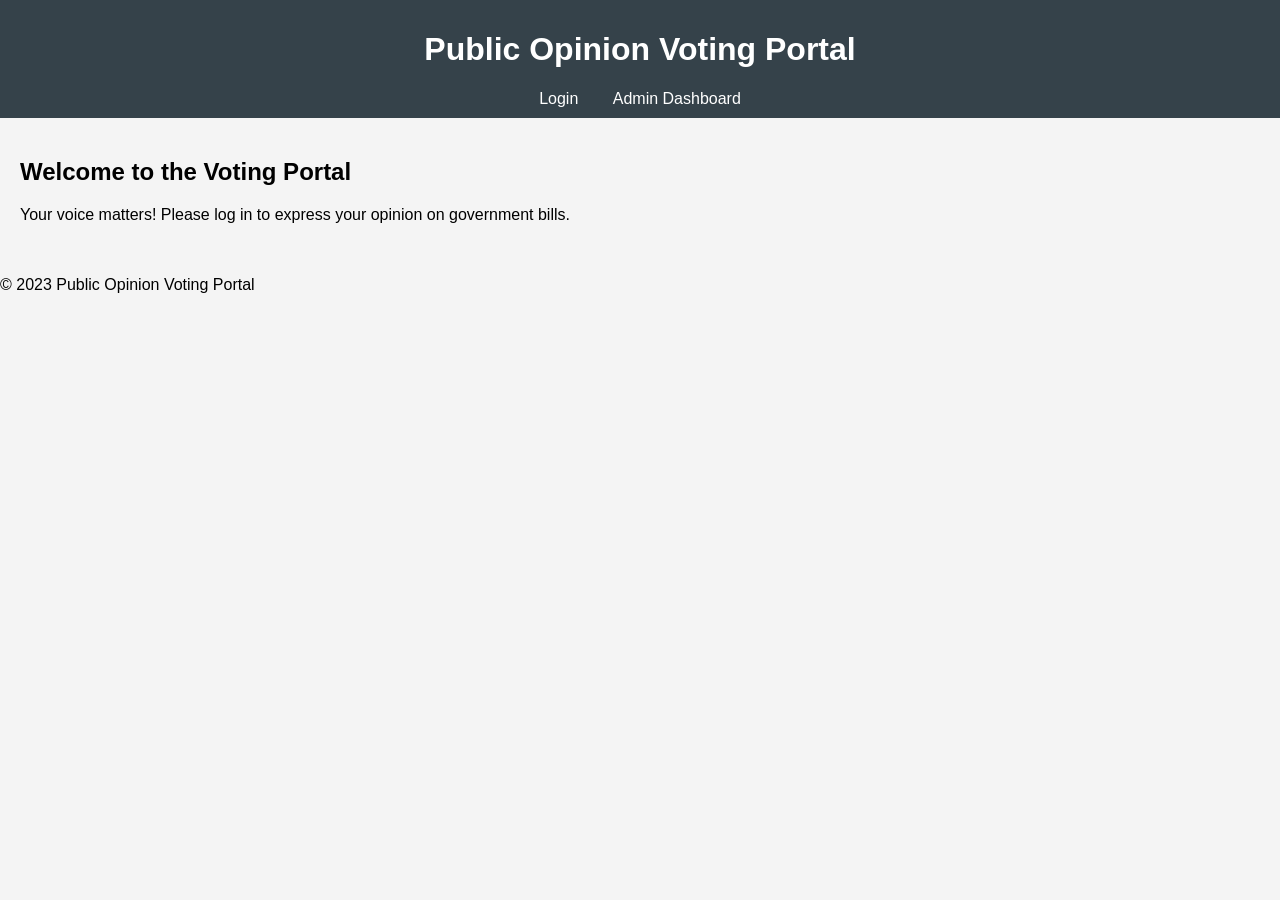
<file: index.html>
<!DOCTYPE html>
<html lang="en">
<head>
    <meta charset="UTF-8">
    <meta name="viewport" content="width=device-width, initial-scale=1.0">
    <title>Public Opinion Voting Portal</title>
    <link rel="stylesheet" href="styles.css">
</head>
<body>
    <header>
        <h1>Public Opinion Voting Portal</h1>
        <nav>
            <a href="login.html">Login</a>
            <a href="admin.html">Admin Dashboard</a>
        </nav>
    </header>
    <main>
        <h2>Welcome to the Voting Portal</h2>
        <p>Your voice matters! Please log in to express your opinion on government bills.</p>
    </main>
    <footer>
        <p>&copy; 2023 Public Opinion Voting Portal</p>
    </footer>
</body>
</html>
</file>
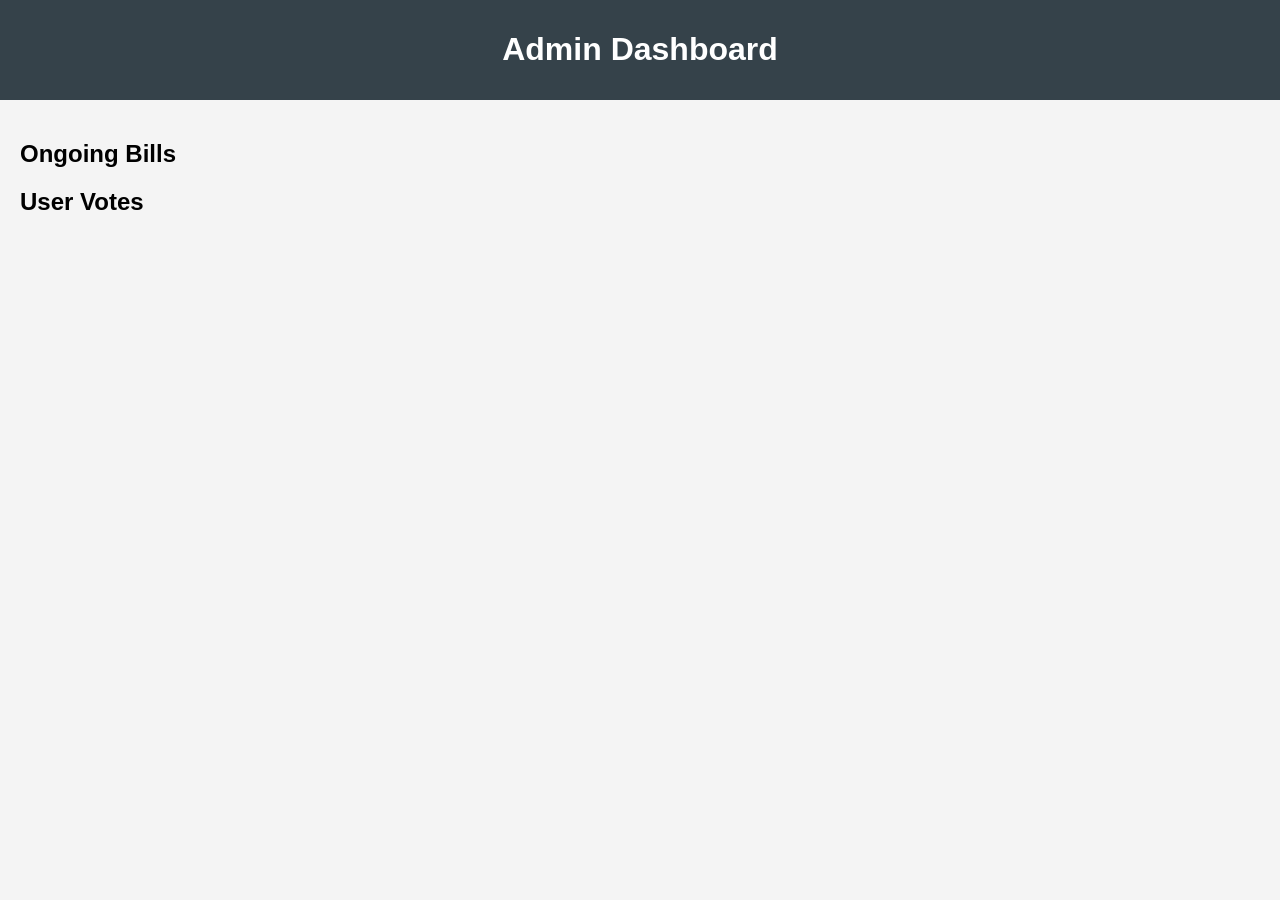
<file: admin.html>
<!DOCTYPE html>
<html lang="en">
<head>
    <meta charset="UTF-8">
    <meta name="viewport" content="width=device-width, initial-scale=1.0">
    <title>Admin Dashboard</title>
    <link rel="stylesheet" href="styles.css">
</head>
<body>
    <header>
        <h1>Admin Dashboard</h1>
    </header>
    <main>
        <h2>Ongoing Bills</h2>
        <div id="billsContainer"></div>

        <h2>User Votes</h2>
        <div id="votesContainer"></div>
    </main>
    <script src="script.js"></script>
</body>
</html>
</file>
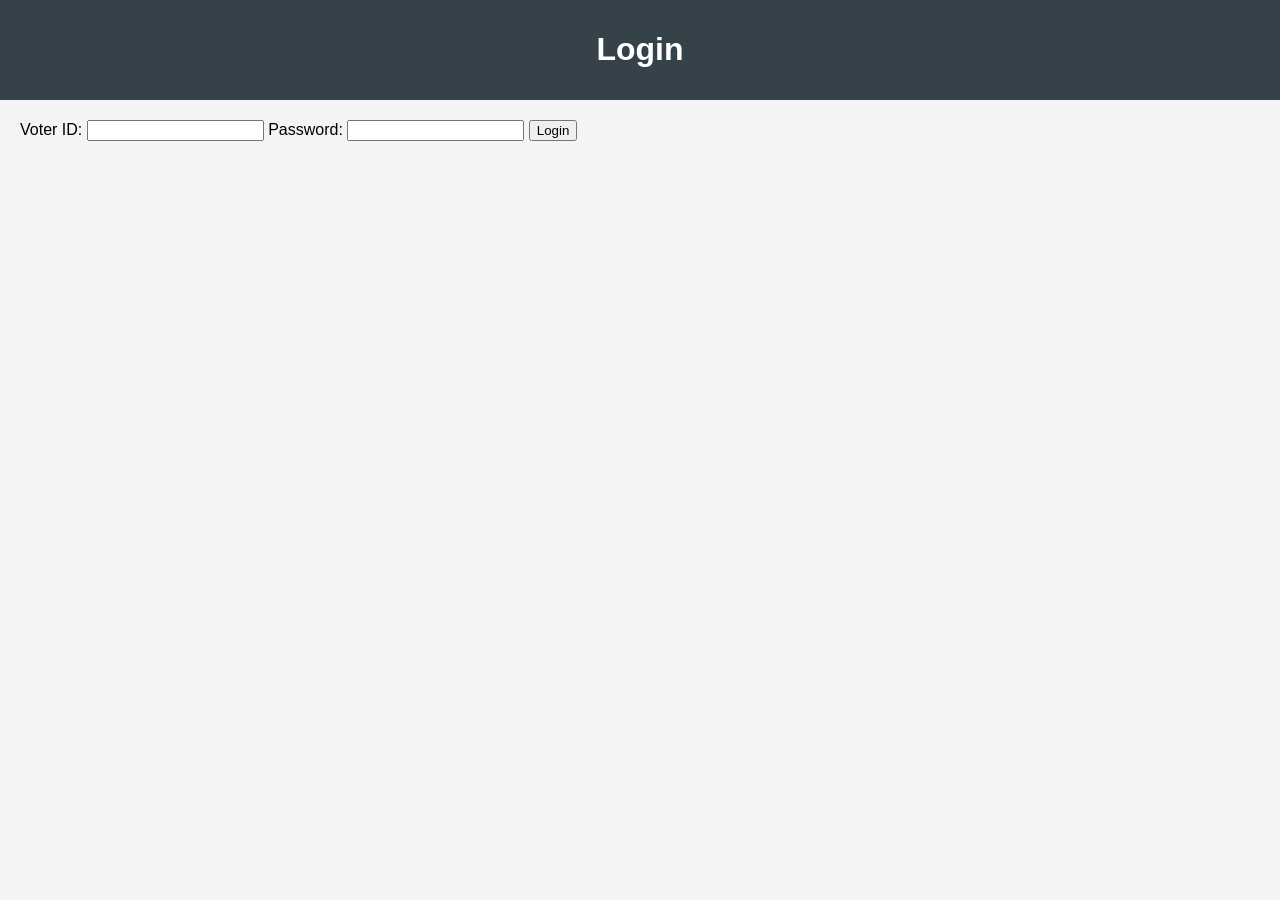
<file: login.html>
<!DOCTYPE html>
<html lang="en">
<head>
    <meta charset="UTF-8">
    <meta name="viewport" content="width=device-width, initial-scale=1.0">
    <title>Login - Public Opinion Voting Portal</title>
    <link rel="stylesheet" href="styles.css">
</head>
<body>
    <header>
        <h1>Login</h1>
    </header>
    <main>
        <form id="loginForm">
            <label for="voterId">Voter ID:</label>
            <input type="text" id="voterId" required>
            <label for="password">Password:</label>
            <input type="password" id="password" required>
            <button type="submit">Login</button>
        </form>
        <div id="errorMessage" style="color: red;"></div>
    </main>
    <script src="script.js"></script>
</body>
</html>
</file>
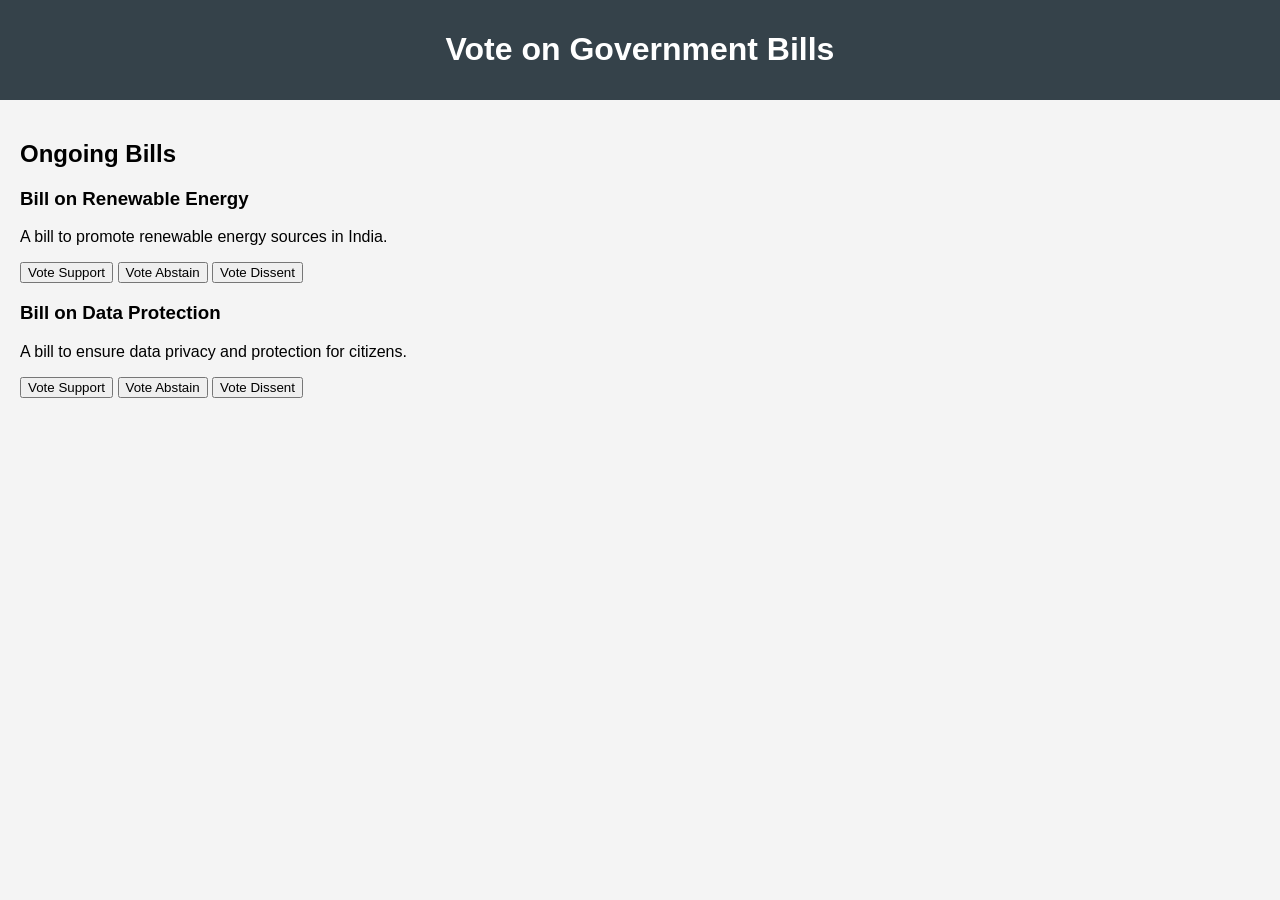
<file: voting.html>
<!DOCTYPE html>
<html lang="en">
<head>
    <meta charset="UTF-8">
    <meta name="viewport" content="width=device-width, initial-scale=1.0">
    <title>Vote on Bills</title>
    <link rel="stylesheet" href="styles.css">
</head>
<body>
    <header>
        <h1>Vote on Government Bills</h1>
    </header>
    <main>
        <h2>Ongoing Bills</h2>
        <div id="billsContainer"></div>
    </main>
    <script src="script.js"></script>
</body>
</html>
</file>
<file: styles.css>
body {
    font-family: Arial, sans-serif;
    margin: 0;
    padding: 0;
    background-color: #f4f4f4;
}
header {
    background: #35424a;
    color: #ffffff;
    padding: 10px 0;
    text-align: center;
}
nav a {
    color: #ffffff;
    margin: 0 15px;
    text-decoration: none;
}
main {
    padding: 20px;
}
</file>
